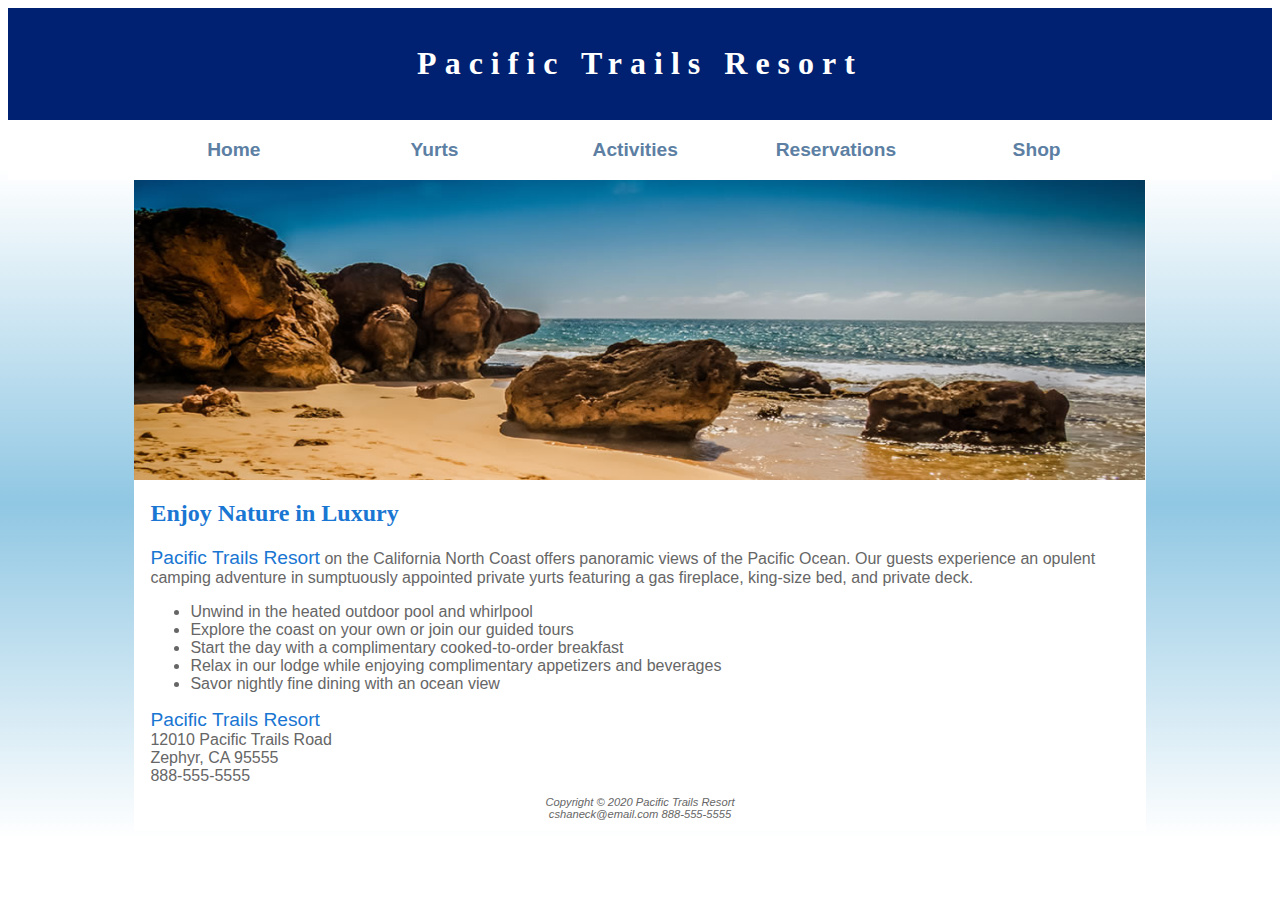
<file: index.html>
<!DOCTYPE html>
<html lang="en">

<head>
    <title>Pacific Trails Resort</title>
    <meta charset="utf-8">
	<link rel="stylesheet" href="pacific.css">
	<meta name="viewport" content="width=device-width, initial-scale=1.0">
	<meta name="description" content="Pacific Trails, a resort on the California Coast. Birdwatch, Kayak, Relax in a private yurt. Explore the Pacific Northwest in Luxury">
</head>

<body>
	
	
	<div id="header">
		<h1>Pacific Trails Resort</h1>
	</div>
	
	<nav>
		<ul>
		<li>
			<a href=index.html>Home </a> 
		</li>
		<li>
			<a href=yurts.html>Yurts </a> 
		</li>
		<li>
			<a href=activities.html>Activities </a> 
		</li>
		<li>
			<a href=reservations.html>Reservations </a> 
		</li>
		
		<li>
			<a href=shop.html>Shop </a> 
		</li>
		</ul>
	</nav>
	<div id="wrapper">
	<div id="homehero">
		
	</div>
	
	<div id="main">
	
	<h2> Enjoy Nature in Luxury </h2>
	<p>
		<span class="resort">Pacific Trails Resort</span> on the California North Coast offers panoramic views of the Pacific Ocean. Our guests experience an opulent camping adventure in sumptuously appointed private yurts featuring a gas fireplace, king-size bed, and private deck.
	</p>
	
	<ul>
		<li> Unwind in the heated outdoor pool and whirlpool </li>
		<li> Explore the coast on your own or join our guided tours </li>
		<li> Start the day with a complimentary cooked-to-order breakfast </li>
		<li> Relax in our lodge while enjoying complimentary appetizers and beverages </li>
		<li> Savor nightly fine dining with an ocean view </li>
	</ul>
	
	<div>
		<span class="resort">Pacific Trails Resort</span> <br>

		12010 Pacific Trails Road <br>

		Zephyr, CA 95555 <br>

		888-555-5555 <br>
	</div>
	
	</div>
	
	<footer>
		Copyright © 2020 Pacific Trails Resort <br>
		cshaneck@email.com
		<a id="mobile" href="tel:888-555-5555">888-555-5555</a>
		<span id="desktop">888-555-5555</span>
	</footer>
	
	</div>

</body>
</file>
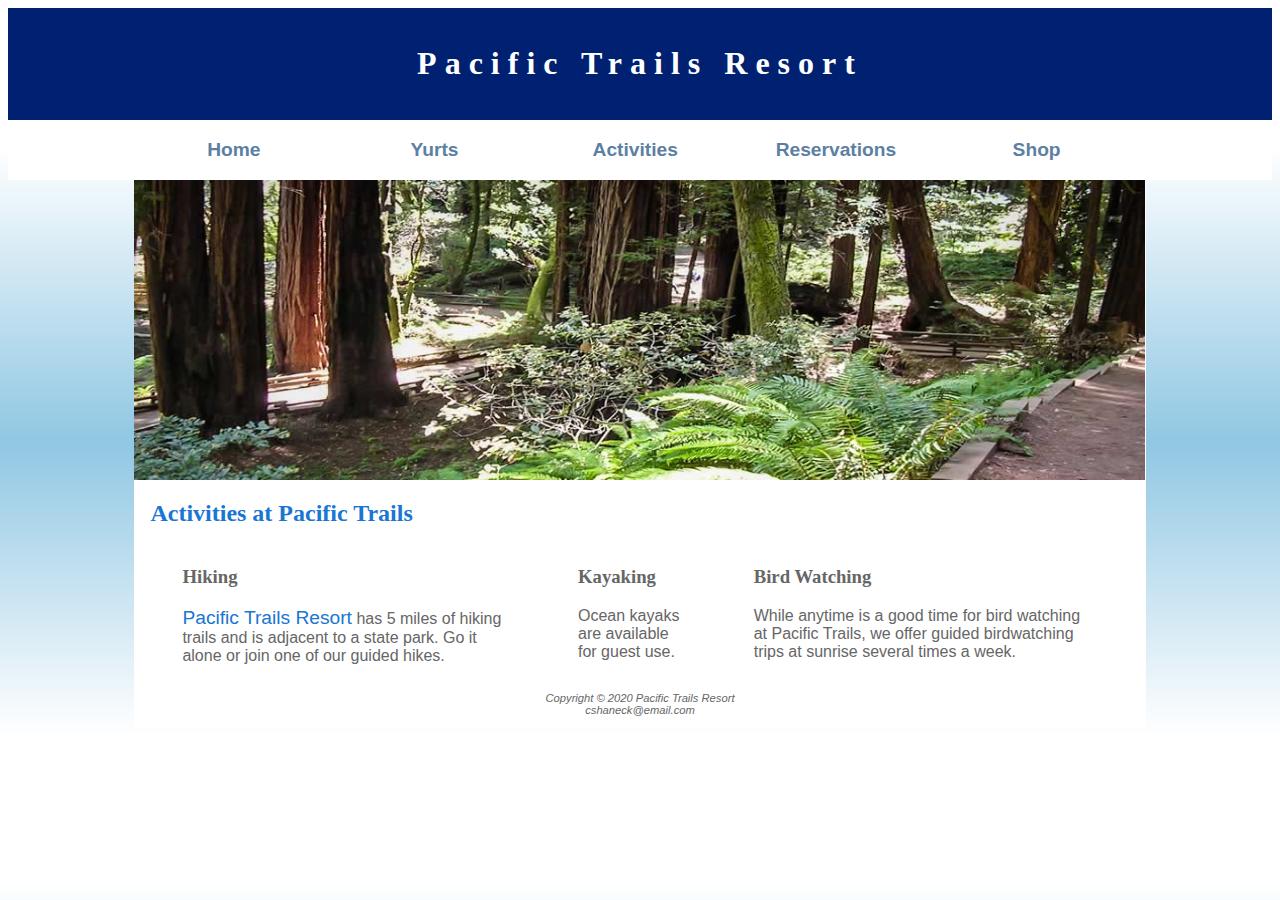
<file: activities.html>
<!DOCTYPE html>
<html lang="en">

<head>
    <title>Pacific Trails Resort::Activities</title>
    <meta charset="utf-8">
	<link rel="stylesheet" href="pacific.css">
	<meta name="viewport" content="width=device-width, initial-scale=1.0">
	<meta name="description" content="Pacific Trails, a resort on the California Coast. Birdwatch, Kayak, Relax in a private yurt. Explore the Pacific Northwest in Luxury">
</head>

<body>
	
	
    <div id="header">
		<h1>Pacific Trails Resort</h1>
	</div>	
	<nav>
		<ul>
		<li>
			<a href=index.html>Home </a> 
		</li>
		<li>
			<a href=yurts.html>Yurts </a> 
		</li>
		<li>
			<a href=activities.html>Activities </a> 
		</li>
		<li>
			<a href=reservations.html>Reservations </a> 
		</li>
		<li>
			<a href=shop.html>Shop </a> 
		</li>
		</ul>
	</nav>
	<div id="wrapper">
	<div id="trailhero">
		
	</div>
	
	<div id="main">
	
	<h2> Activities at Pacific Trails </h2>
	<div id="flow">
	<div class=section>
	<h3>Hiking</h3>
	
	<p><span class="resort">Pacific Trails Resort</span> has 5 miles of hiking trails and is adjacent to a state park. Go it alone or join one of our guided hikes.</p>
	</div>
	<div class=section>
	<h3>Kayaking</h3>
	
	<p>Ocean kayaks are available for guest use.</p>
	</div>
	<div class=section>
	<h3>Bird Watching</h3>
	
	<p>While anytime is a good time for bird watching at Pacific Trails, we offer guided birdwatching trips at sunrise several times a week.</p>
	</div>
	</div>
	</div>
	
	<footer>
		Copyright © 2020 Pacific Trails Resort <br>
		cshaneck@email.com
	</footer>
	
	</div>

</body>
</file>
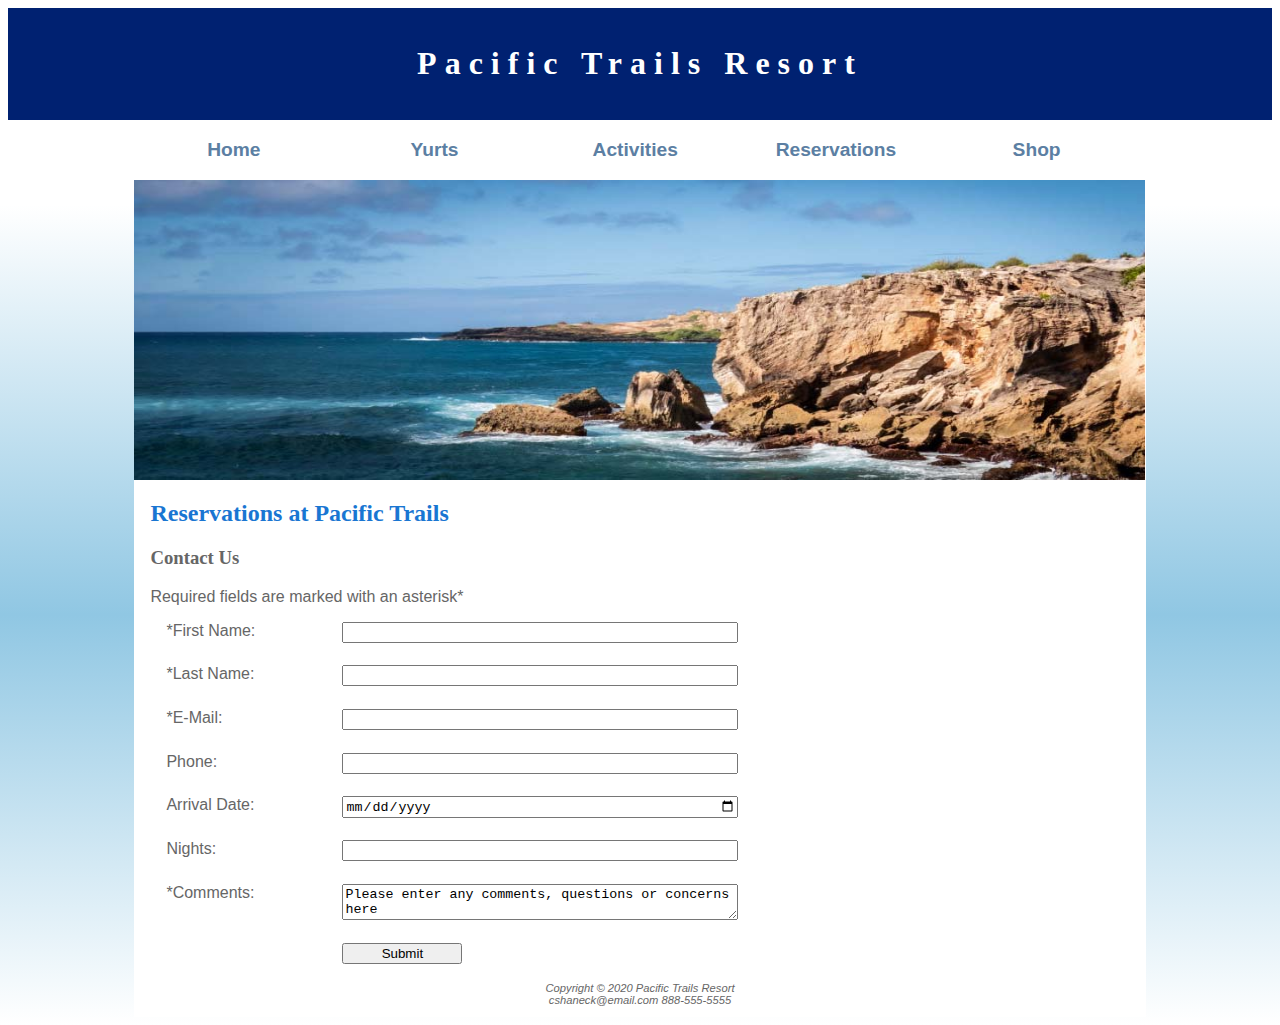
<file: reservations.html>
<!DOCTYPE html>
<html lang="en">

<head>
    <title>Pacific Trails Resort</title>
    <meta charset="utf-8">
	<link rel="stylesheet" href="pacific.css">
	<meta name="viewport" content="width=device-width, initial-scale=1.0">
	<meta name="description" content="Pacific Trails, a resort on the California Coast. Birdwatch, Kayak, Relax in a private yurt. Explore the Pacific Northwest in Luxury">
</head>

<body>
	
	
	<div id="header">
		<h1>Pacific Trails Resort</h1>
	</div>
	
	<nav>
		<ul>
		<li>
			<a href=index.html>Home </a> 
		</li>
		<li>
			<a href=yurts.html>Yurts </a> 
		</li>
		<li>
			<a href=activities.html>Activities </a> 
		</li>
		<li>
			<a href=reservations.html>Reservations </a> 
		</li>
		<li>
			<a href=shop.html>Shop </a> 
		</li>
		</ul>
	</nav>
	<div id="wrapper">
	<div id="reshero">
		
	</div>
	
	<div id="main">
	
	<h2> Reservations at Pacific Trails </h2>
	<h3>Contact Us</h3>
	<p>
		Required fields are marked with an asterisk*
	</p>
	
	<form name="reservation" method="post" id="res" action="https://webdevbasics.net/scripts/pacific.php">
		<label for="myFName">*First Name:</label>
		<input type="text" name="myFName" id="myFName" required>
		<label for="myLname">*Last Name:</label>
		<input type="text" name="myLname" id="myLname" required>
		<label for="myEmail">*E-Mail:</label>
		<input type="email" name="myEmail" id="myEmail" required>
		<label for="myPhone">Phone:</label>
		<input type="tel" name="myPhone" id="myPhone" maxlength="10">
		<label for="myDate">Arrival Date:</label>
		<input type="date" name="myDate" id="myDate">
		<label for="myNights">Nights:</label>
		<input type="number" name="myNights" id="myNights" min="1" max="14">
		<label for="myComments">*Comments:</label>
		<textarea name="myComments" id="myComments" rows="2" cols="20" required>Please enter any comments, questions or concerns here</textarea>
		<input type="Submit" name="mySubmit" id="mySubmit" value="Submit">
	</form>	
	
	</div>
	
	<footer>
		Copyright © 2020 Pacific Trails Resort <br>
		cshaneck@email.com
		<a id="mobile" href="tel:888-555-5555">888-555-5555</a>
		<span id="desktop">888-555-5555</span>
	</footer>
	
	</div>

</body>
</file>
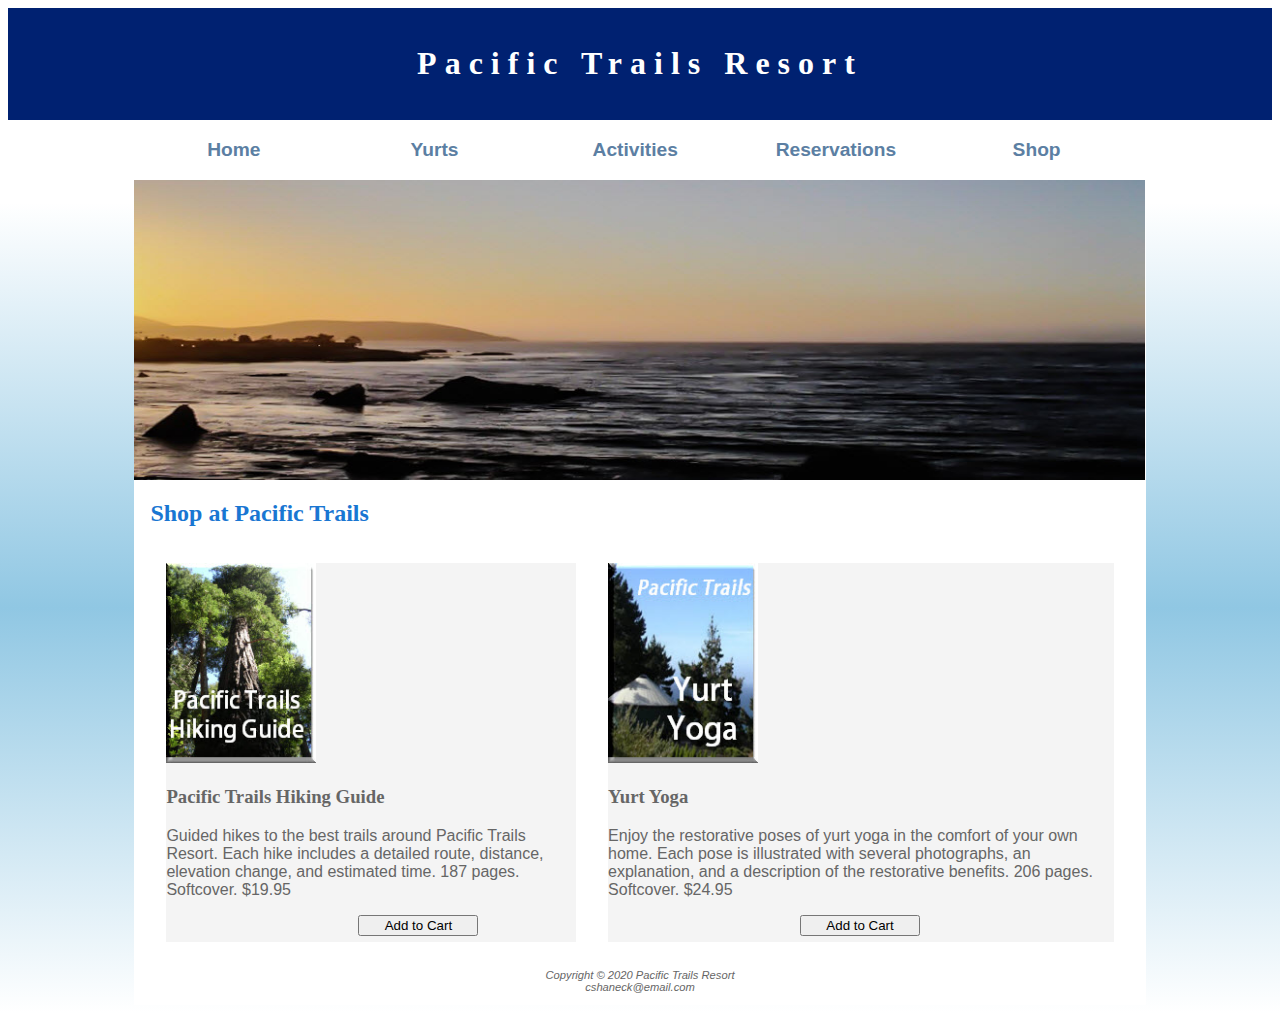
<file: shop.html>
<!DOCTYPE html>
<html lang="en">

<head>
    <title>Pacific Trails Resort::Shop</title>
    <meta charset="utf-8">
	<link rel="stylesheet" href="pacific.css">
	<meta name="viewport" content="width=device-width, initial-scale=1.0">
	<meta name="description" content="Pacific Trails, a resort on the California Coast. Birdwatch, Kayak, Relax in a private yurt. Explore the Pacific Northwest in Luxury">
</head>

<body>
	
	
    <div id="header">
		<h1>Pacific Trails Resort</h1>
	</div>	
	<nav>
		<ul>
		<li>
			<a href=index.html>Home </a> 
		</li>
		<li>
			<a href=yurts.html>Yurts </a> 
		</li>
		<li>
			<a href=activities.html>Activities </a> 
		</li>
		<li>
			<a href=reservations.html>Reservations </a> 
		</li>
		<li>
			<a href=shop.html>Shop </a> 
		</li>
		</ul>
	</nav>
	<div id="wrapper">
	<div id="shophero">
		
	</div>
	
	<div id="main">
	
	<h2> Shop at Pacific Trails </h2>
	<div id="flow">
	
	<div class=shop>
	<img src="trailguide.jpg" height="200" width="150" alt="trail guide">
	<h3>Pacific Trails Hiking Guide</h3>
	<p>Guided hikes to the best trails around Pacific Trails Resort. Each hike includes a detailed route, distance, elevation change, and estimated time. 187 pages. Softcover. $19.95<p>
	
	<form method="post" action="https://www.mals-e.com/ddn/orders.php">
	<input type="submit" value="Add to Cart">
	</form>
	
	</div>
	
	<div class=shop>
	<img src="yurtyoga.jpg" height="200" width="150" alt="trail guide">
	<h3>Yurt Yoga</h3>
	<p>Enjoy the restorative poses of yurt yoga in the comfort of your own home. Each pose is illustrated with several photographs, an explanation, and a description of the restorative benefits. 206 pages. Softcover. $24.95<p>
	
	<form method="post" action="https://www.mals-e.com/ddn/orders.php">
	<input type="submit" value="Add to Cart">
	</form>
	</div>
	
	</div>
	</div>
	
	<footer>
		Copyright © 2020 Pacific Trails Resort <br>
		cshaneck@email.com
	</footer>
	
	</div>

</body>
</file>
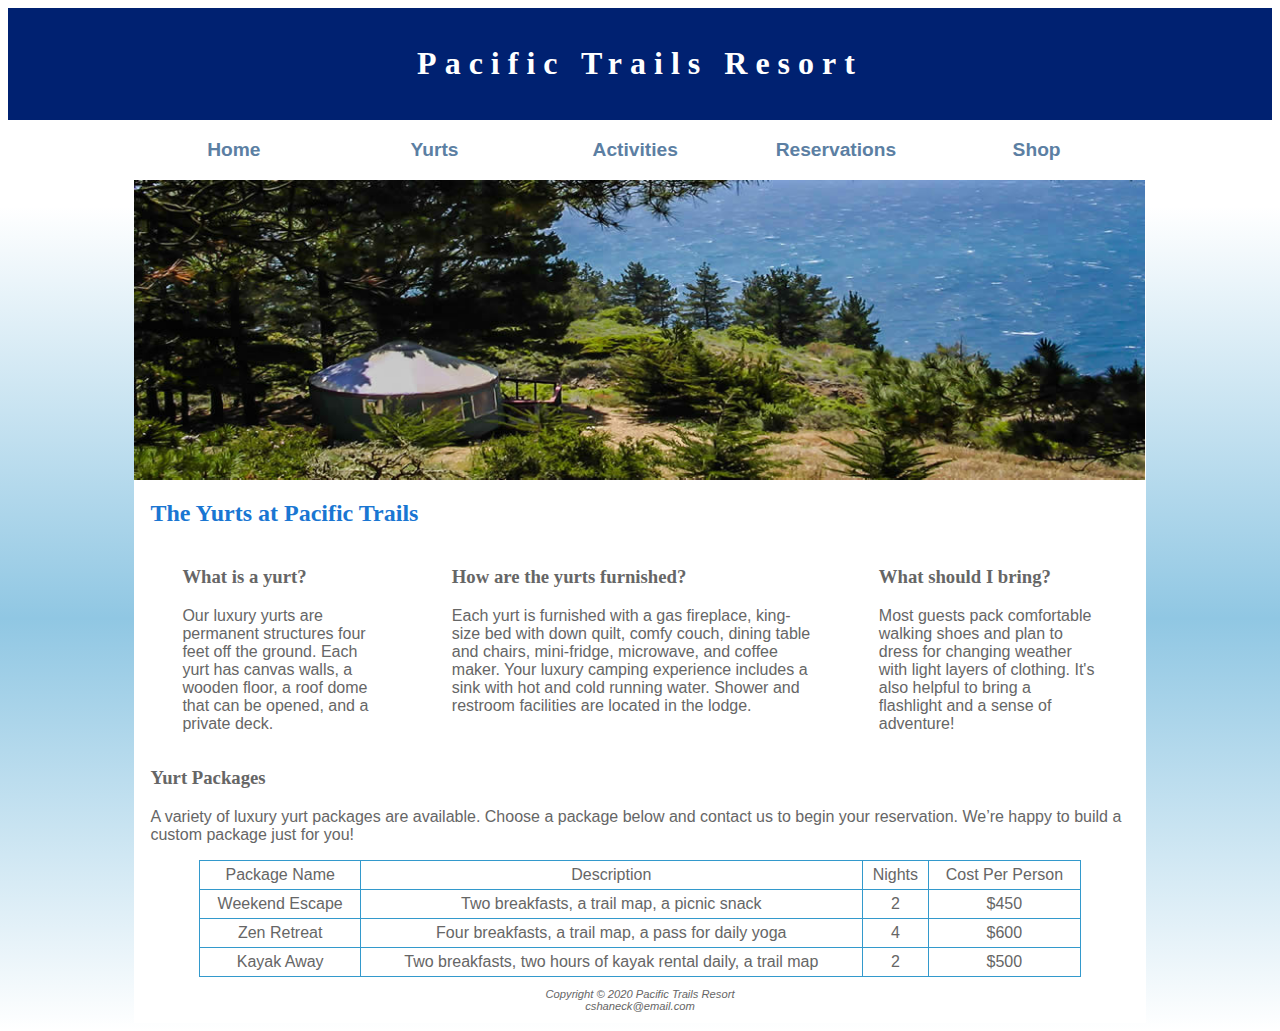
<file: yurts.html>
<!DOCTYPE html>
<html lang="en">

<head>
    <title>Pacific Trails Resort::Yurts</title>
    <meta charset="utf-8">
	<link rel="stylesheet" href="pacific.css">
	<meta name="viewport" content="width=device-width, initial-scale=1.0">
	<meta name="description" content="Pacific Trails, a resort on the California Coast. Birdwatch, Kayak, Relax in a private yurt. Explore the Pacific Northwest in Luxury">
</head>

<body>
	
	
	<div id="header">
		<h1>Pacific Trails Resort</h1>
	</div>	
	
	<nav>
		<ul>
		<li>
			<a href=index.html>Home </a> 
		</li>
		<li>
			<a href=yurts.html>Yurts </a> 
		</li>
		<li>
			<a href=activities.html>Activities </a> 
		</li>
		<li>
			<a href=reservations.html>Reservations </a> 
		</li>
		<li>
			<a href=shop.html>Shop </a> 
		</li>
		</ul>
	</nav>
	<div id="wrapper">
	<div id="yurthero">
		
	</div>
	
	<div id="main">
	
	<h2> The Yurts at Pacific Trails </h2>
	<div id="flow">
		<div class=section>
		<h3>What is a yurt?</h3>
		
		<p>Our luxury yurts are permanent structures four feet off the ground. Each yurt has canvas walls, a wooden floor, a roof dome that can be opened, and a private deck.</p>
		</div>
		
		<div class=section>
		<h3>How are the yurts furnished?</h3>
		
		<p>Each yurt is furnished with a gas fireplace, king-size bed with down quilt, comfy couch, dining table and chairs, mini-fridge, microwave, and coffee maker. Your luxury camping experience includes a sink with hot and cold running water. Shower and restroom facilities are located in the lodge.</p>
		</div>
		
		<div class=section>
		<h3>What should I bring?</h3>
		<p>Most guests pack comfortable walking shoes and plan to dress for changing weather with light layers of clothing. It's also helpful to bring a flashlight and a sense of adventure!</p>
		</div>
	
	</div>
	
	<h3>Yurt Packages</h3>
	<p>A variety of luxury yurt packages are available. Choose a package below and contact us to begin your reservation. We’re happy to build a custom package just for you!</p>
	<table>
		<tr>
			<td>Package Name</td>
			<td>Description</td>
			<td>Nights</td>
			<td>Cost Per Person</td>
		</tr>
		
		<tr>
			<td>Weekend Escape</td>
			<td>Two breakfasts, a trail map, a picnic snack</td>
			<td>2</td>
			<td>$450</td>
		</tr>
		
		<tr>
			<td>Zen Retreat</td>
			<td>Four breakfasts, a trail map, a pass for daily yoga</td>
			<td>4</td>
			<td>$600</td>
		</tr>
		
		<tr>
			<td>Kayak Away</td>
			<td>Two breakfasts, two hours of kayak rental daily, a trail map</td>
			<td>2</td>
			<td>$500</td>
		</tr>
	</table>	
	
	</div>
	
	<footer>
		Copyright © 2020 Pacific Trails Resort <br>
		cshaneck@email.com
	</footer>
	
	</div>

</body>
</file>
<file: pacific.css>
* { box-sizing: border-box; }

body {background-color:#90C7E3; color:#666666; font-family: Verdana,Arial, san-serif;}


h1 {color: #FFFFFF; font-family: Georgia, serif; text-align: center; font-size:1.5em;}

nav {font-weight: bold; padding-top: 0.5em; padding-right: 0.5em; padding-bottom: 0.5em; font-size:1.2em; text-align:center; background-color: #FFFFFF;}

nav a {text-decoration: none;}
nav a:link {color:#5C7FA3}
nav a:visited {color:#344873}
nav a:hover { color:#A52A2A}

nav ul {display: flex; flex-direction: column; list-style-type: none; margin: 0;padding-left:0}

nav li {padding-bottom: 0.5em; padding-top: 0.5em; padding-left:1em; padding-right: 1em; width : 100%; border-bottom: 1px}

h2 {color:#1976D2; font-family: Georgia, serif;}

h3 {font-family: Georgia, serif;}

dt {font-weight: bold; background-color: #002171; color:white;}

.resort {color:#1976D2; font-size: 1.2em;}

footer {font-size: 0.7em; font-style: italic; text-align: center; padding: 1em; background-color: #FFFFFF;}

#wrapper { background-color: #FFFFFF; min-width:0px; max-width: 2048px;}

#header {background-color: #002171; background-position: right; padding: 1em;}

header a {text-decoration:none}
header a:link {color:#FFFFFF}
header a:visited {color:#FFFFFF}
header a:hover {color:#90C7E3}

#main {padding-left: 1em; padding-right: 1em; padding-top: 0em; padding-bottom:0em}

.section {padding-left: 0.5em; padding-right:0.5em;}

#homehero {height: 300px; background-image: url(coast.jpg); background-repeat: no-repeat; background-size: 200% 100%; }

#yurthero {height: 300px; background-image: url(yurt.jpg); background-repeat: no-repeat; background-size: 200% 100%;}

#trailhero {height: 300px; background-image: url(trail.jpg); background-repeat: no-repeat; background-size: 200% 100%;}

table {border: 1px solid #3399CC; width: 90%; margin: auto; border-collapse: collapse;}

table:nth-of-type(even) {background-color: #DFEDF8}

td, th {padding: 5px; border: 1px solid #3399CC}
td {text-align: center}

.text {text-align: left;}

form { display: flex; flex-direction: column; padding-left: 1em; width: 80%}

input {margin-bottom: .5em}

textarea {margin-bottom: .5em}

#reshero{height: 300px; background-image: url(ocean.jpg); background-repeat: no-repeat; background-size: 200% 100%;}

#shophero {height: 300px; background-image: url(psunset.jpg); background-repeat: no-repeat; background-size: 200% 100%;}

.shop {margin: 1em; background-color:#F4F4F4;}
shop img {float: right; padding:1em}
shop form{clear:right}

#mobile {display: inline}
#desktop {display: none}

@media (min-width: 600px) {h1 { font-size:2em; letter-spacing:0.25em} nav ul {display: flex; flex-direction: row; flex-wrap: nowrap; justify-content:space-around; padding-right: 2em;} nav li {width:12em; border-bottom:none} .section {padding-right: 2em; padding-left: 2em;} #mobile {display: none} #desktop {display: inline} #flow {display: flex; flex-direction: row} #homehero {background-size: 100% 100%} #yurthero {background-size: 100% 100%} #trailhero {background-size: 100% 100%}form { display: grid; width: 60%; grid-gap: 1em; grid-template-columns: 10em 1fr; grid-template-rows: auto;} input[type="submit"] {grid-column: 2; width: 9em;} #reshero{background-size: 100% 100%}#shophero{background-size: 100% 100%}}

@media (min-width: 1024px) {body {background-image: linear-gradient(to bottom, #FFFFFF 20%, #90C7E3 60%, #FFFFFF 100%);} nav ul {padding-left: 10%; padding-right: 10%} #wrapper {margin: auto; width: 80%}
</file>
